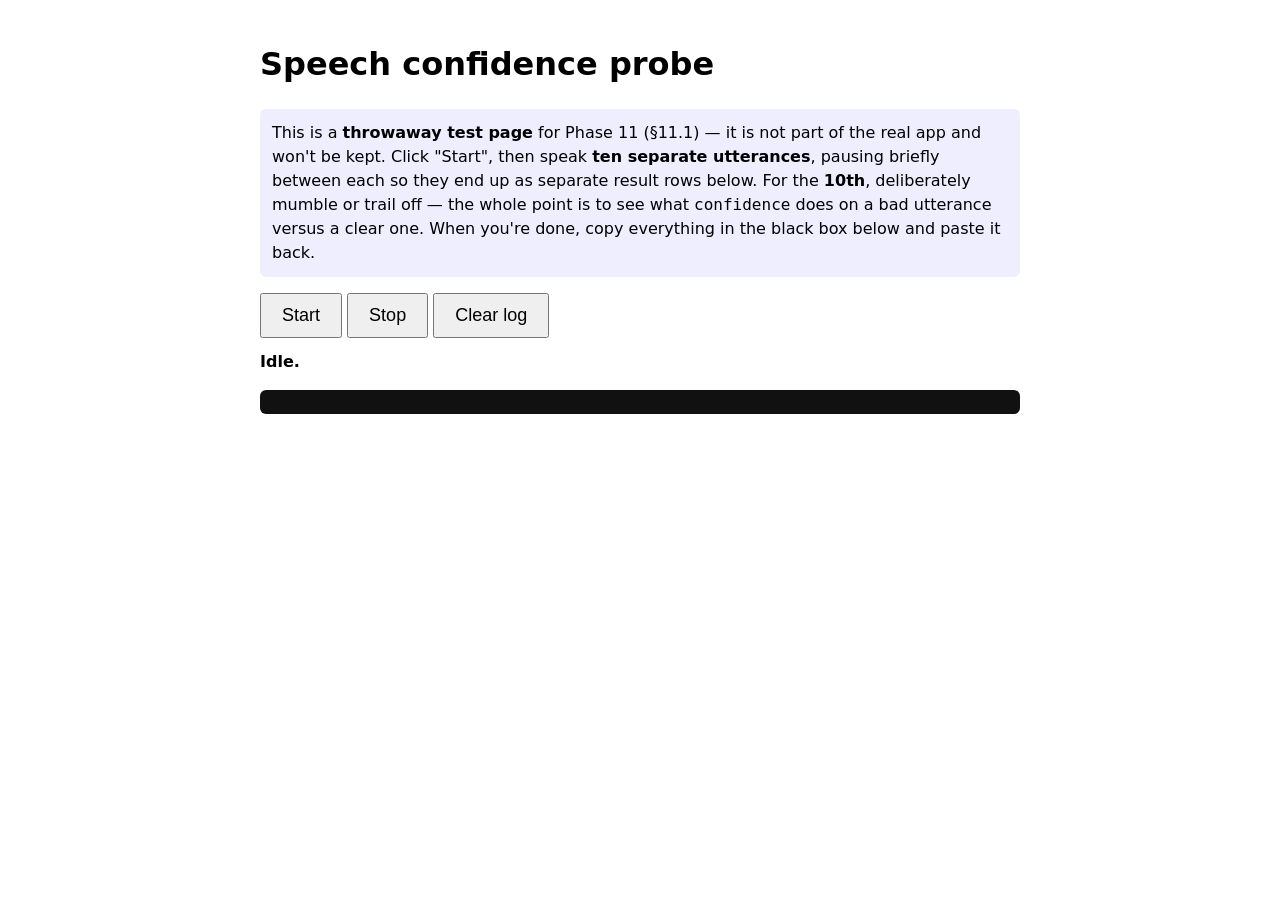
<file: dev_tools/confidence_probe.html>
<!doctype html>
<html lang="en">
<head>
<meta charset="utf-8" />
<title>Confidence probe (throwaway — Phase 11, §11.1)</title>
<style>
  body { font: 16px/1.5 system-ui, sans-serif; max-width: 760px; margin: 40px auto; padding: 0 16px; }
  button { font-size: 18px; padding: 10px 20px; cursor: pointer; }
  #status { font-weight: bold; margin: 12px 0; }
  pre { background: #111; color: #0f0; padding: 12px; border-radius: 6px; overflow-x: auto; white-space: pre-wrap; }
  .instructions { background: #eef; padding: 12px; border-radius: 6px; }
</style>
</head>
<body>
  <h1>Speech confidence probe</h1>
  <p class="instructions">
    This is a <strong>throwaway test page</strong> for Phase 11 (§11.1) — it is not part of
    the real app and won't be kept. Click "Start", then speak <strong>ten separate
    utterances</strong>, pausing briefly between each so they end up as separate result
    rows below. For the <strong>10th</strong>, deliberately mumble or trail off — the whole
    point is to see what <code>confidence</code> does on a bad utterance versus a clear one.
    When you're done, copy everything in the black box below and paste it back.
  </p>
  <button id="start-btn">Start</button>
  <button id="stop-btn">Stop</button>
  <button id="clear-btn">Clear log</button>
  <div id="status">Idle.</div>
  <pre id="log"></pre>

  <script>
    const logEl = document.getElementById("log");
    const statusEl = document.getElementById("status");
    let recognition = null;
    let utteranceCount = 0;

    function log(line) {
      logEl.textContent += line + "\n";
      console.log(line);
    }

    function setStatus(text) {
      statusEl.textContent = text;
    }

    document.getElementById("clear-btn").addEventListener("click", () => {
      logEl.textContent = "";
      utteranceCount = 0;
    });

    document.getElementById("start-btn").addEventListener("click", () => {
      const Ctor = window.SpeechRecognition || window.webkitSpeechRecognition;
      if (!Ctor) {
        setStatus("SpeechRecognition is not supported in this browser.");
        return;
      }
      recognition = new Ctor();
      recognition.continuous = true;
      recognition.interimResults = true;
      recognition.lang = "en-US";

      recognition.onstart = () => setStatus("Listening… speak utterance " + (utteranceCount + 1) + " of 10.");

      recognition.onresult = (event) => {
        for (let i = event.resultIndex; i < event.results.length; i++) {
          const result = event.results[i];
          const alt = result[0];
          const ts = new Date().toISOString().split("T")[1].replace("Z", "");
          log(
            `[${ts}] resultIndex=${i} isFinal=${result.isFinal} ` +
              `confidence=${alt.confidence} transcript="${alt.transcript.trim()}"`
          );
          if (result.isFinal) {
            utteranceCount += 1;
            setStatus(
              utteranceCount >= 10
                ? "Done — 10 utterances captured. Copy the log below and paste it back."
                : `Heard utterance ${utteranceCount}. Speak utterance ${utteranceCount + 1} of 10` +
                  (utteranceCount === 9 ? " — this one should be deliberately mumbled." : ".")
            );
          }
        }
      };

      recognition.onerror = (event) => {
        log(`[error] ${event.error}`);
      };

      recognition.onend = () => {
        setStatus("Stopped. Click Start to continue if you still have utterances left.");
      };

      recognition.start();
    });

    document.getElementById("stop-btn").addEventListener("click", () => {
      if (recognition) recognition.stop();
    });
  </script>
</body>
</html>
</file>
